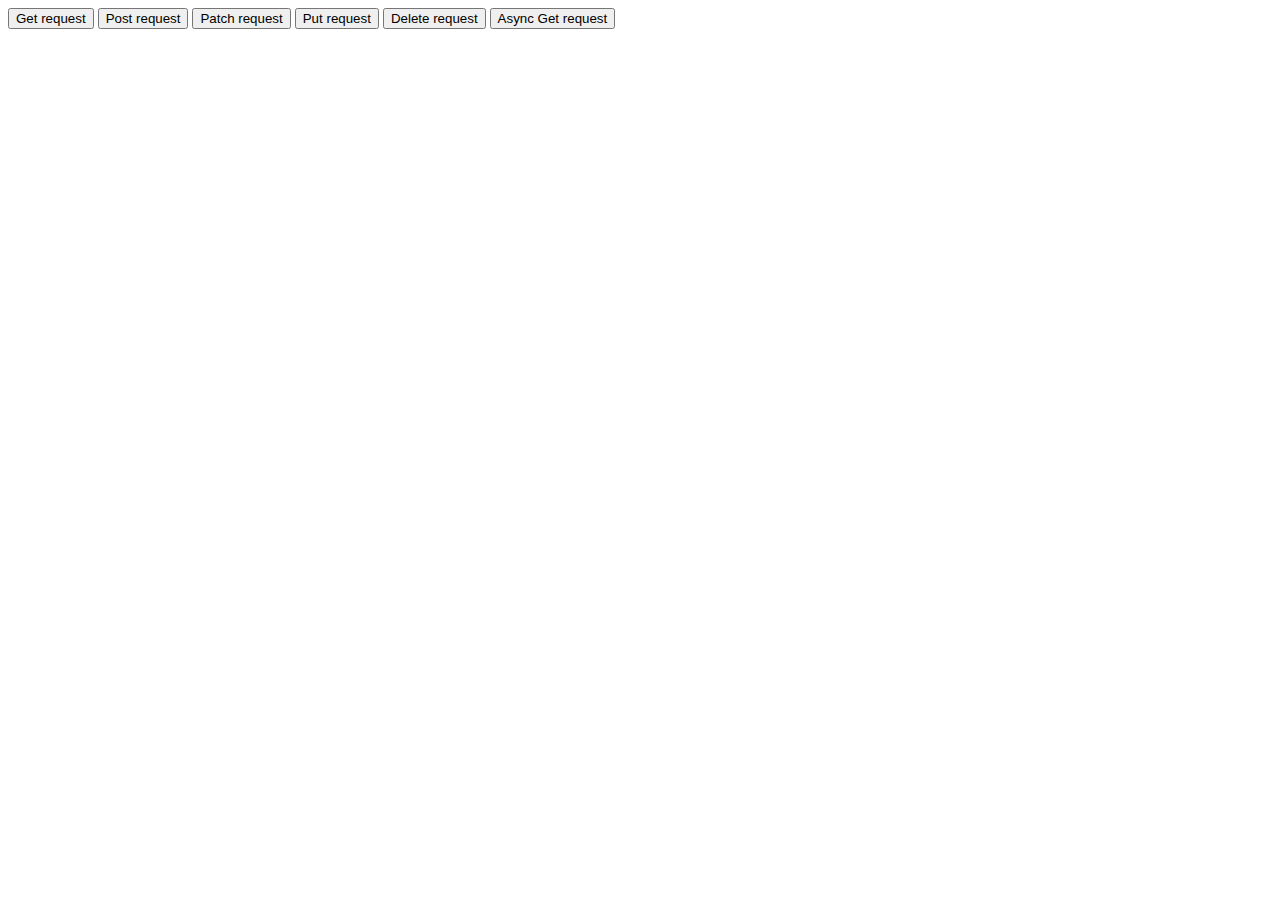
<file: Api/index.html>
<!DOCTYPE html>
<html lang="en">
<head>
    <meta charset="UTF-8">
    <meta name="viewport" content="width=device-width, initial-scale=1.0">
    <title>Api</title>
</head>
<body>
    
    <button onclick="GethandleApICalling()">
        Get request
    </button>
    <button onclick="Postcall()">
        Post request
    </button>
    <button onclick="Patchcall()">
        Patch request
    </button>
    <button onclick="Putcall()">
        Put request
    </button>
    <button onclick="Deletecall()">
        Delete request
    </button>
    <button onclick="AsyncGetcall()">
        Async Get request
    </button>
    <script src ="./apicalling.js"></script>
    <script src ="./asyncalling.js"></script>
</body>
</html>
</file>
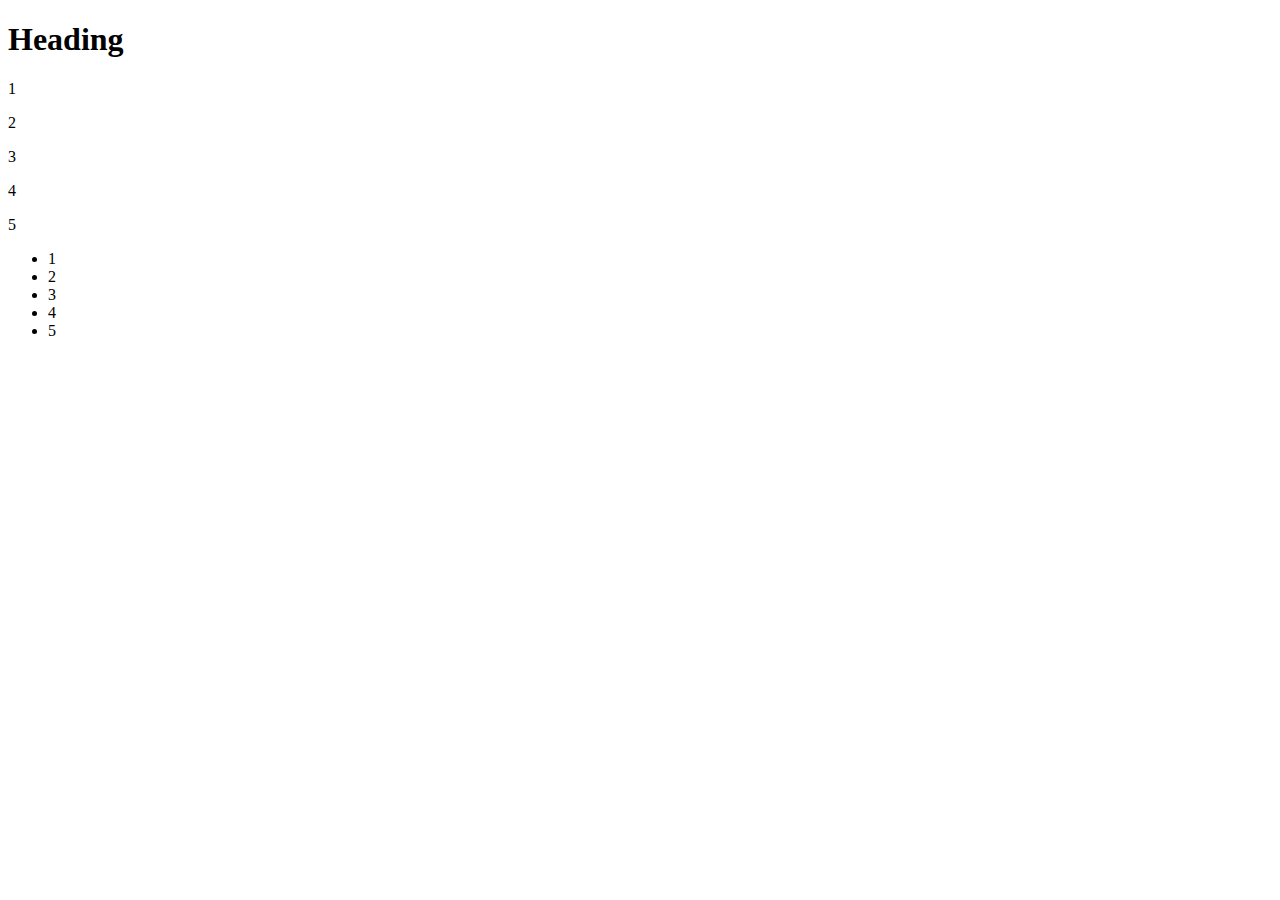
<file: javascript/index.html>
<!DOCTYPE html>
<html lang="en">
<head>
    <meta charset="UTF-8">
    <meta name="viewport" content="width=device-width, initial-scale=1.0">
    <title>Hello world</title>
</head>
<body>

    <h1 id = "top">Heading</h1>
    <p class="our-class">1</p>
    <p name="rithik">2</p>
    <p>3</p>
    <p class="our-class">4</p>
    <p>5</p>
    <a id="span-1">
        <span>

        </span>

        <span>

        </span>
    </a>

    <ul>
        <li>1</li>
        <li>2</li>
        <li>3</li>
        <li>4</li>
        <li>5</li>
    </ul>

    <script
        src="javascript_basic.js">
    </script>

    <!-- </script>
    <script src="./script.js"> -->

     
    </script>
</body>
</html>
</file>
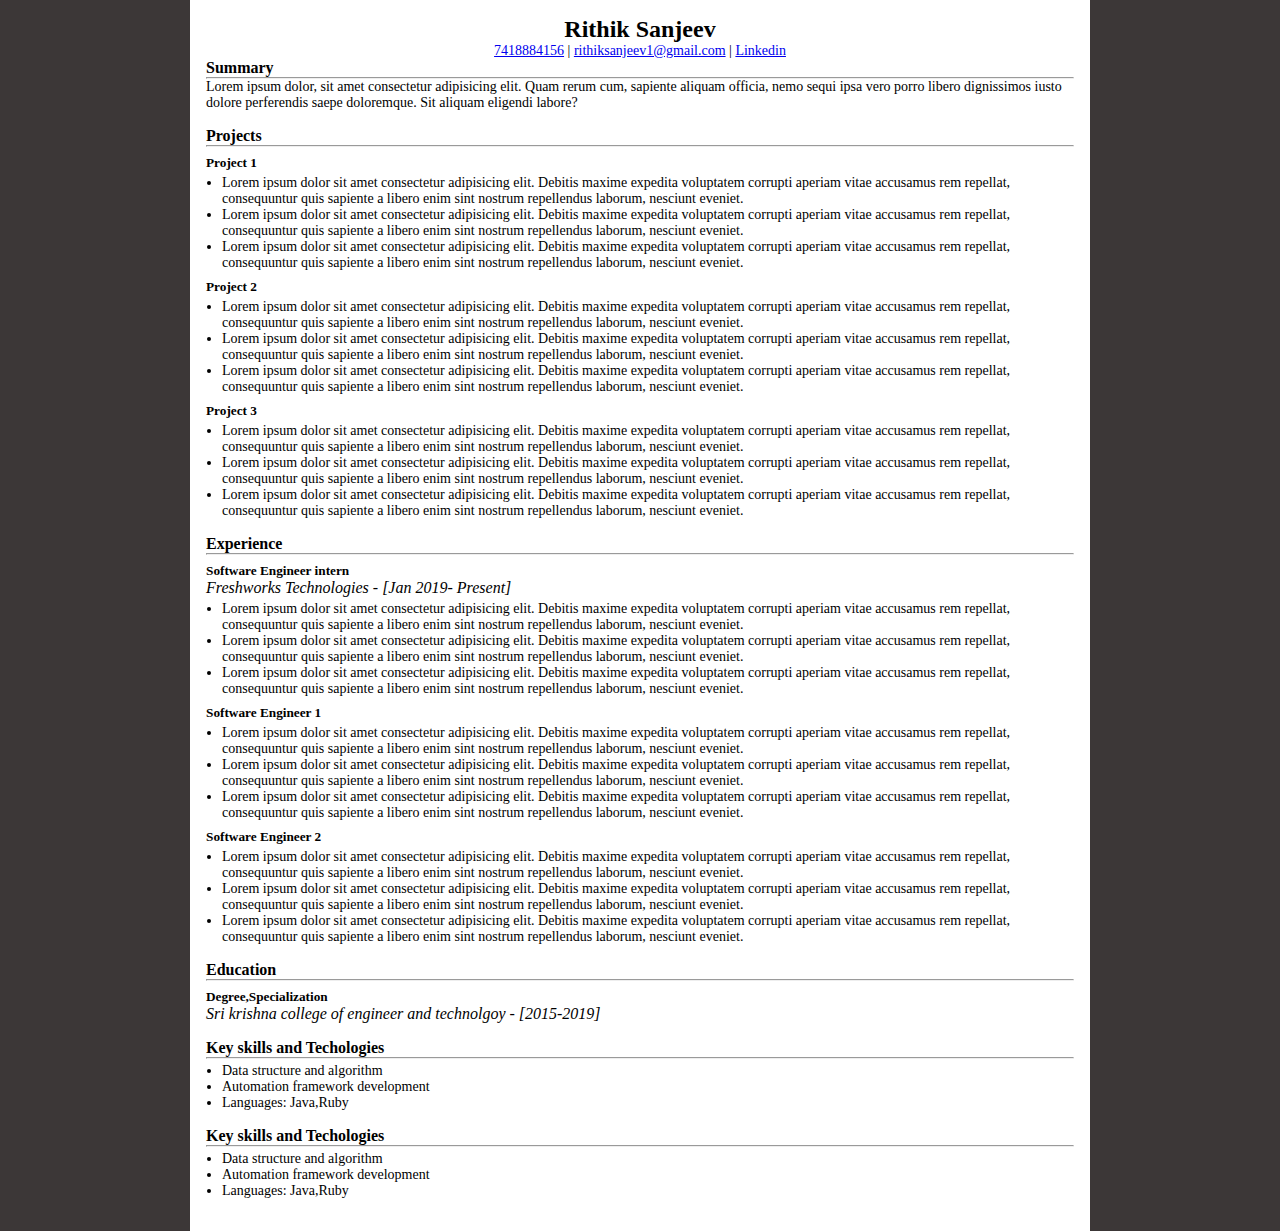
<file: html projects/resume_plain.html>
<!DOCTYPE html>
<html lang="en">
<head>
    <meta charset="UTF-8">
    <meta name="viewport" content="width=device-width, initial-scale=1.0">
    <title>Rithik Sanjeev | Resume</title>
    <link rel="shortcut icon" href="https://avatars.githubusercontent.com/u/20303408?v=4" type="image/x-icon">
    <style>
        /* lot of html elements have default marigin padding so when we give * it is allocate the below default margin and padding */
        *{
            margin:0;
            padding:0;
            box-sizing:border-box;
        }
        body{
            background-color: #3c3737;
        }
        main{
            max-width: 900px;
            min-height: 100vh;
            margin:auto;
            padding: 16px;
            background-color: white;
        }
        p,li{
            font-size: 14px;
        }
        ul{
            margin-top: 4px;
            margin-left: 16px;
        }
        /* section have a margin of 16px */
        section{
            margin-bottom: 16px;
        }
        /* for project 1 title */
        h5{
            margin-top:8px;
        }
    </style>
</head>
<body>
    <!-- html5 main is the symentic tag which states this is the main -->
    <main>
       <h2 align="center">Rithik Sanjeev</h2>
       <p align="center">
         <a href="tel:7418884156">7418884156</a> | <a href="mailto:rithiksanjeev1@gmail.com"a>rithiksanjeev1@gmail.com</a>
         | <a href="https://www.linkedin.com/in/rithik-sanjeev/ ">Linkedin</a> 
       </p>

       <section>
         <h4>Summary</h4>
         <!-- horizontal row -->
         <hr> 
         <p>Lorem ipsum dolor, sit amet consectetur adipisicing elit. Quam rerum cum, sapiente aliquam officia, nemo sequi ipsa vero porro libero dignissimos iusto dolore perferendis saepe doloremque. Sit aliquam eligendi labore?</p>
       </section>
 
       <section>
        <h4>Projects</h4>
        <!-- horizontal row -->
        <hr> 
        <h5>Project 1</h5>
        <ul>
            <li>Lorem ipsum dolor sit amet consectetur adipisicing elit. Debitis maxime expedita voluptatem corrupti aperiam vitae accusamus rem repellat, consequuntur quis sapiente a libero enim sint nostrum repellendus laborum, nesciunt eveniet.</li>
            <li>Lorem ipsum dolor sit amet consectetur adipisicing elit. Debitis maxime expedita voluptatem corrupti aperiam vitae accusamus rem repellat, consequuntur quis sapiente a libero enim sint nostrum repellendus laborum, nesciunt eveniet.</li>
            <li>Lorem ipsum dolor sit amet consectetur adipisicing elit. Debitis maxime expedita voluptatem corrupti aperiam vitae accusamus rem repellat, consequuntur quis sapiente a libero enim sint nostrum repellendus laborum, nesciunt eveniet.</li>
        </ul>
        <h5>Project 2</h5>
        <ul>
            <li>Lorem ipsum dolor sit amet consectetur adipisicing elit. Debitis maxime expedita voluptatem corrupti aperiam vitae accusamus rem repellat, consequuntur quis sapiente a libero enim sint nostrum repellendus laborum, nesciunt eveniet.</li>
            <li>Lorem ipsum dolor sit amet consectetur adipisicing elit. Debitis maxime expedita voluptatem corrupti aperiam vitae accusamus rem repellat, consequuntur quis sapiente a libero enim sint nostrum repellendus laborum, nesciunt eveniet.</li>
            <li>Lorem ipsum dolor sit amet consectetur adipisicing elit. Debitis maxime expedita voluptatem corrupti aperiam vitae accusamus rem repellat, consequuntur quis sapiente a libero enim sint nostrum repellendus laborum, nesciunt eveniet.</li>
        </ul>
        <h5>Project 3</h5>
        <ul>
            <li>Lorem ipsum dolor sit amet consectetur adipisicing elit. Debitis maxime expedita voluptatem corrupti aperiam vitae accusamus rem repellat, consequuntur quis sapiente a libero enim sint nostrum repellendus laborum, nesciunt eveniet.</li>
            <li>Lorem ipsum dolor sit amet consectetur adipisicing elit. Debitis maxime expedita voluptatem corrupti aperiam vitae accusamus rem repellat, consequuntur quis sapiente a libero enim sint nostrum repellendus laborum, nesciunt eveniet.</li>
            <li>Lorem ipsum dolor sit amet consectetur adipisicing elit. Debitis maxime expedita voluptatem corrupti aperiam vitae accusamus rem repellat, consequuntur quis sapiente a libero enim sint nostrum repellendus laborum, nesciunt eveniet.</li>
        </ul>
      </section>

      <section>
        <h4>Experience</h4>
        <!-- horizontal row -->
        <hr> 
        <h5>Software Engineer intern</h5>
        <i>Freshworks Technologies - [Jan 2019- Present]</i>
        <ul>
            <li>Lorem ipsum dolor sit amet consectetur adipisicing elit. Debitis maxime expedita voluptatem corrupti aperiam vitae accusamus rem repellat, consequuntur quis sapiente a libero enim sint nostrum repellendus laborum, nesciunt eveniet.</li>
            <li>Lorem ipsum dolor sit amet consectetur adipisicing elit. Debitis maxime expedita voluptatem corrupti aperiam vitae accusamus rem repellat, consequuntur quis sapiente a libero enim sint nostrum repellendus laborum, nesciunt eveniet.</li>
            <li>Lorem ipsum dolor sit amet consectetur adipisicing elit. Debitis maxime expedita voluptatem corrupti aperiam vitae accusamus rem repellat, consequuntur quis sapiente a libero enim sint nostrum repellendus laborum, nesciunt eveniet.</li>
        </ul>
        <h5>Software Engineer 1</h5>
        <ul>
            <li>Lorem ipsum dolor sit amet consectetur adipisicing elit. Debitis maxime expedita voluptatem corrupti aperiam vitae accusamus rem repellat, consequuntur quis sapiente a libero enim sint nostrum repellendus laborum, nesciunt eveniet.</li>
            <li>Lorem ipsum dolor sit amet consectetur adipisicing elit. Debitis maxime expedita voluptatem corrupti aperiam vitae accusamus rem repellat, consequuntur quis sapiente a libero enim sint nostrum repellendus laborum, nesciunt eveniet.</li>
            <li>Lorem ipsum dolor sit amet consectetur adipisicing elit. Debitis maxime expedita voluptatem corrupti aperiam vitae accusamus rem repellat, consequuntur quis sapiente a libero enim sint nostrum repellendus laborum, nesciunt eveniet.</li>
        </ul>
        <h5>Software Engineer 2</h5>
        <ul>
            <li>Lorem ipsum dolor sit amet consectetur adipisicing elit. Debitis maxime expedita voluptatem corrupti aperiam vitae accusamus rem repellat, consequuntur quis sapiente a libero enim sint nostrum repellendus laborum, nesciunt eveniet.</li>
            <li>Lorem ipsum dolor sit amet consectetur adipisicing elit. Debitis maxime expedita voluptatem corrupti aperiam vitae accusamus rem repellat, consequuntur quis sapiente a libero enim sint nostrum repellendus laborum, nesciunt eveniet.</li>
            <li>Lorem ipsum dolor sit amet consectetur adipisicing elit. Debitis maxime expedita voluptatem corrupti aperiam vitae accusamus rem repellat, consequuntur quis sapiente a libero enim sint nostrum repellendus laborum, nesciunt eveniet.</li>
        </ul>
      </section>

      <section>
        <h4>Education</h4>
        <hr>
        <h5>Degree,Specialization</h5>
        <i>Sri krishna college of engineer and technolgoy - [2015-2019]</i>
      </section>

      <section>
        <h4>Key skills and Techologies</h4>
        <hr>
        <ul>
            <li>Data structure and algorithm</li>
            <li>Automation framework development</li>
            <li>Languages: Java,Ruby</li>
        </ul>
      </section>

      <section>
        <h4>Key skills and Techologies</h4>
        <hr>
        <ul>
            <li>Data structure and algorithm</li>
            <li>Automation framework development</li>
            <li>Languages: Java,Ruby</li>
        </ul>
      </section>

    </main>
</body>
</html>
</file>
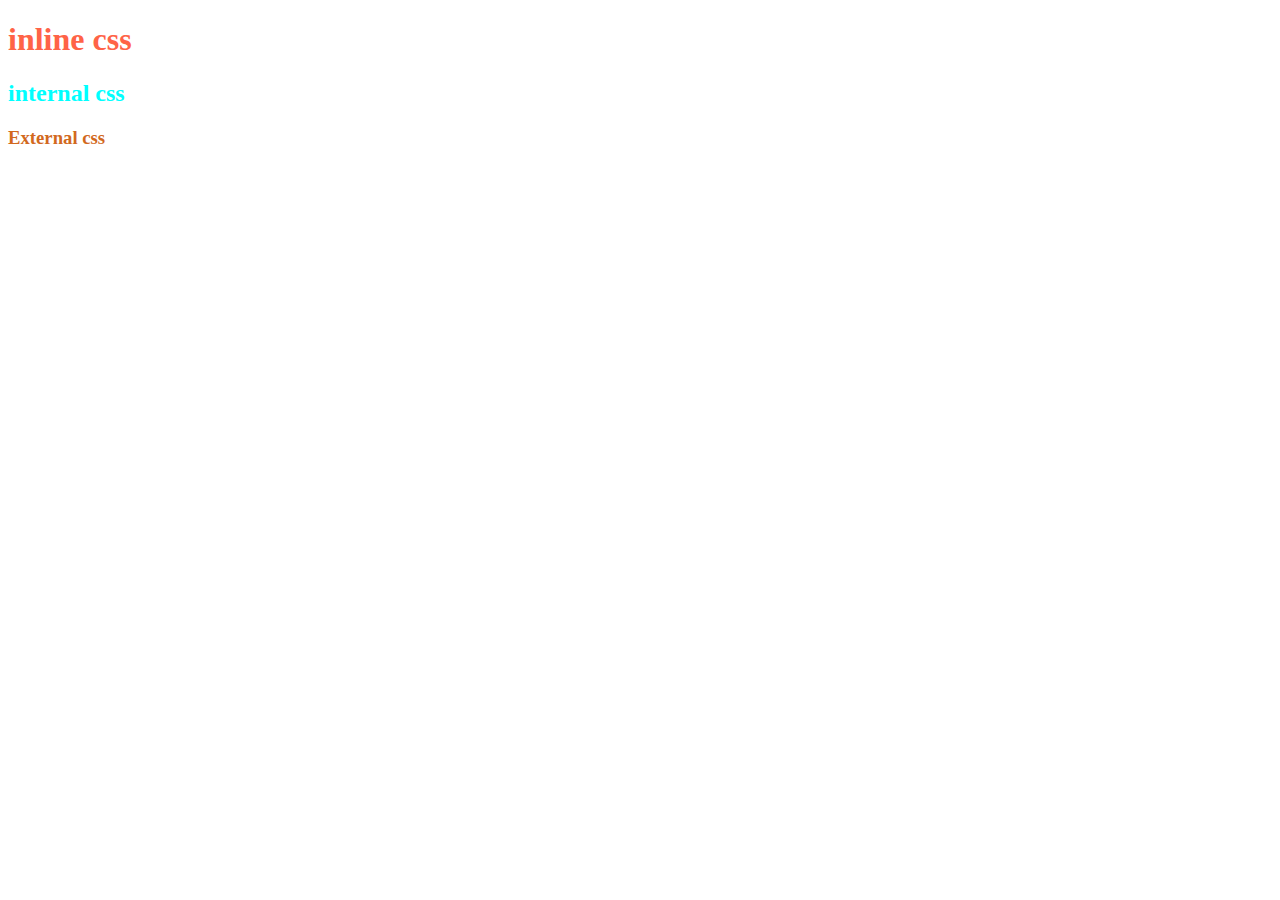
<file: css basics/html_basics/html_css_basics.html>
<!DOCTYPE html>
<html lang="en">
<head>
    <meta charset="UTF-8">
    <meta name="viewport" content="width=device-width, initial-scale=1.0">
    <title>Basics</title>
    <!-- internal css -->
    <style>
        h2
        {
            color: aqua;
        }
    </style>
    <!-- external css with path -->
    <link rel="stylesheet" href="/css basics/external/external_basic.css">
</head>
<body>
    <!-- inline css -->
    <h1 style="color: tomato;">inline css</h1>
    <!-- internal css -->
    <h2>internal css</h2>
    <!-- External css -->
    <h3>External css</h3>
</body>
</html>
</file>
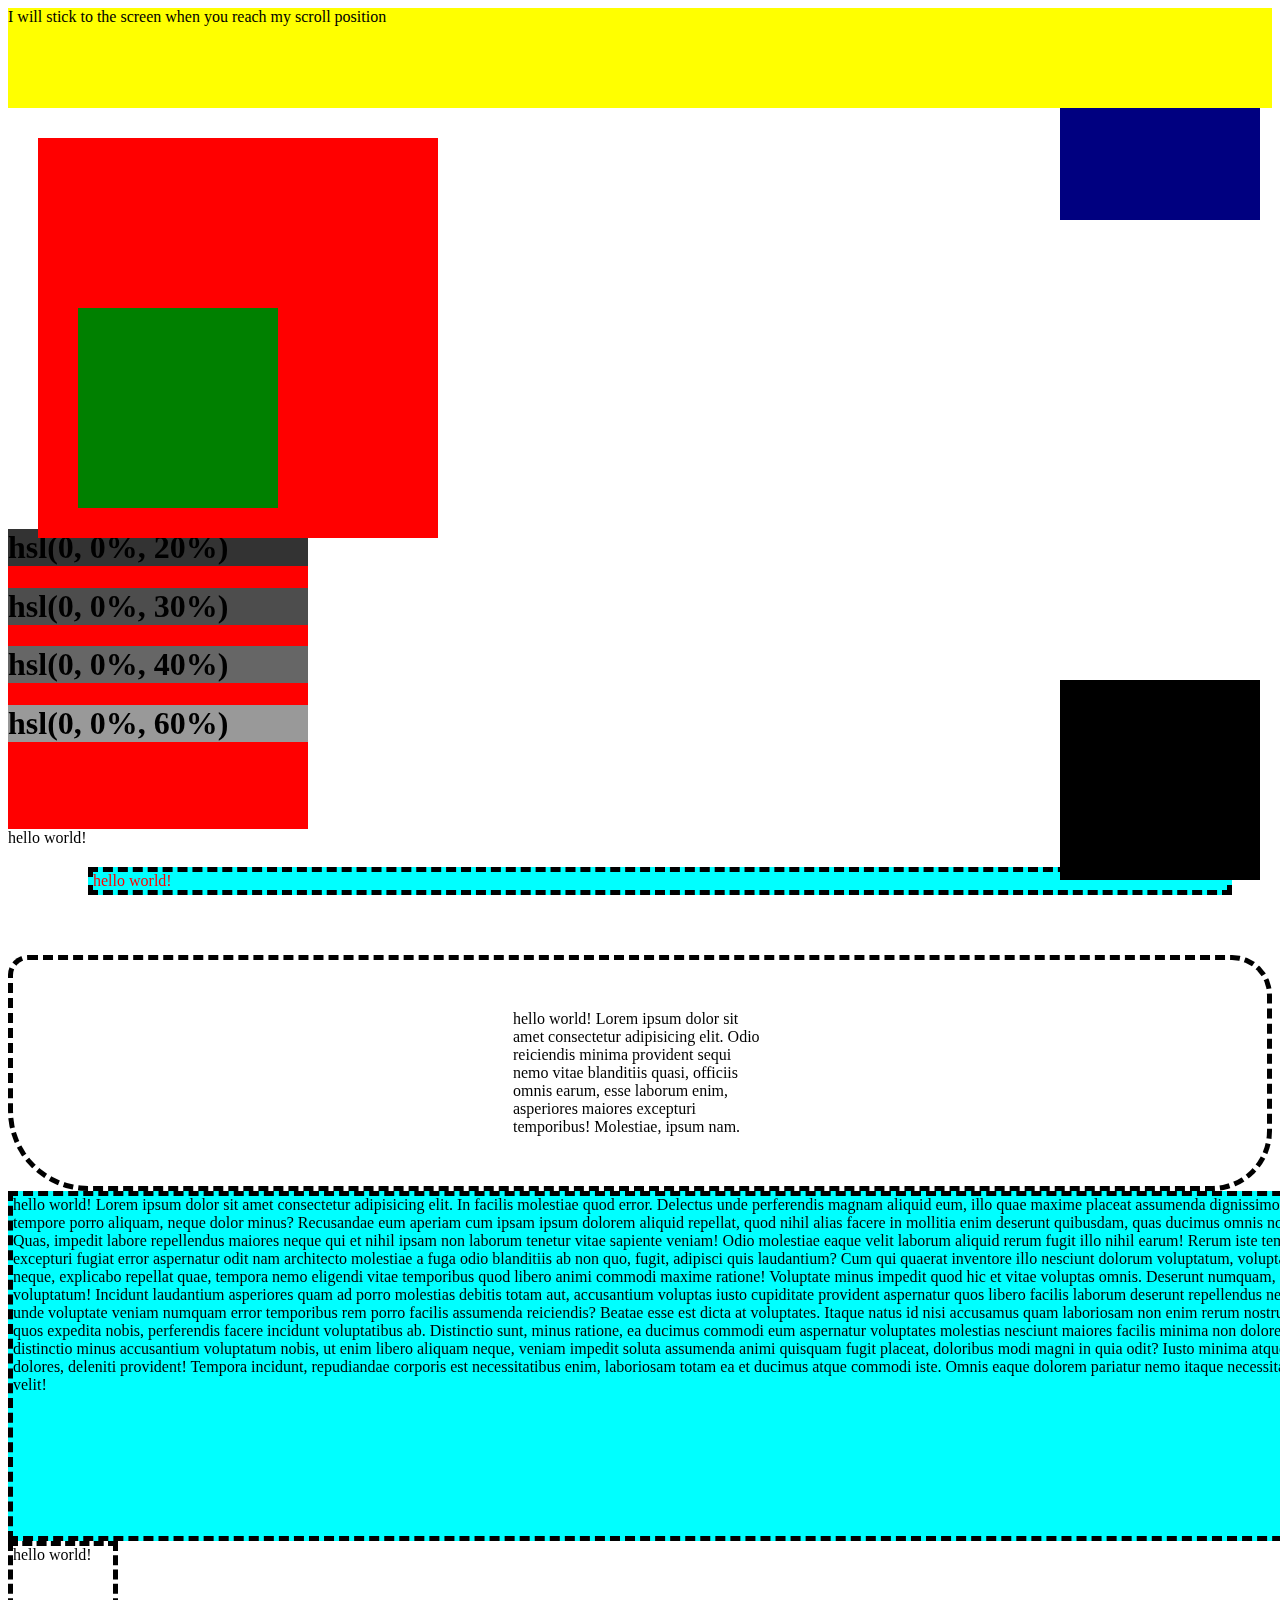
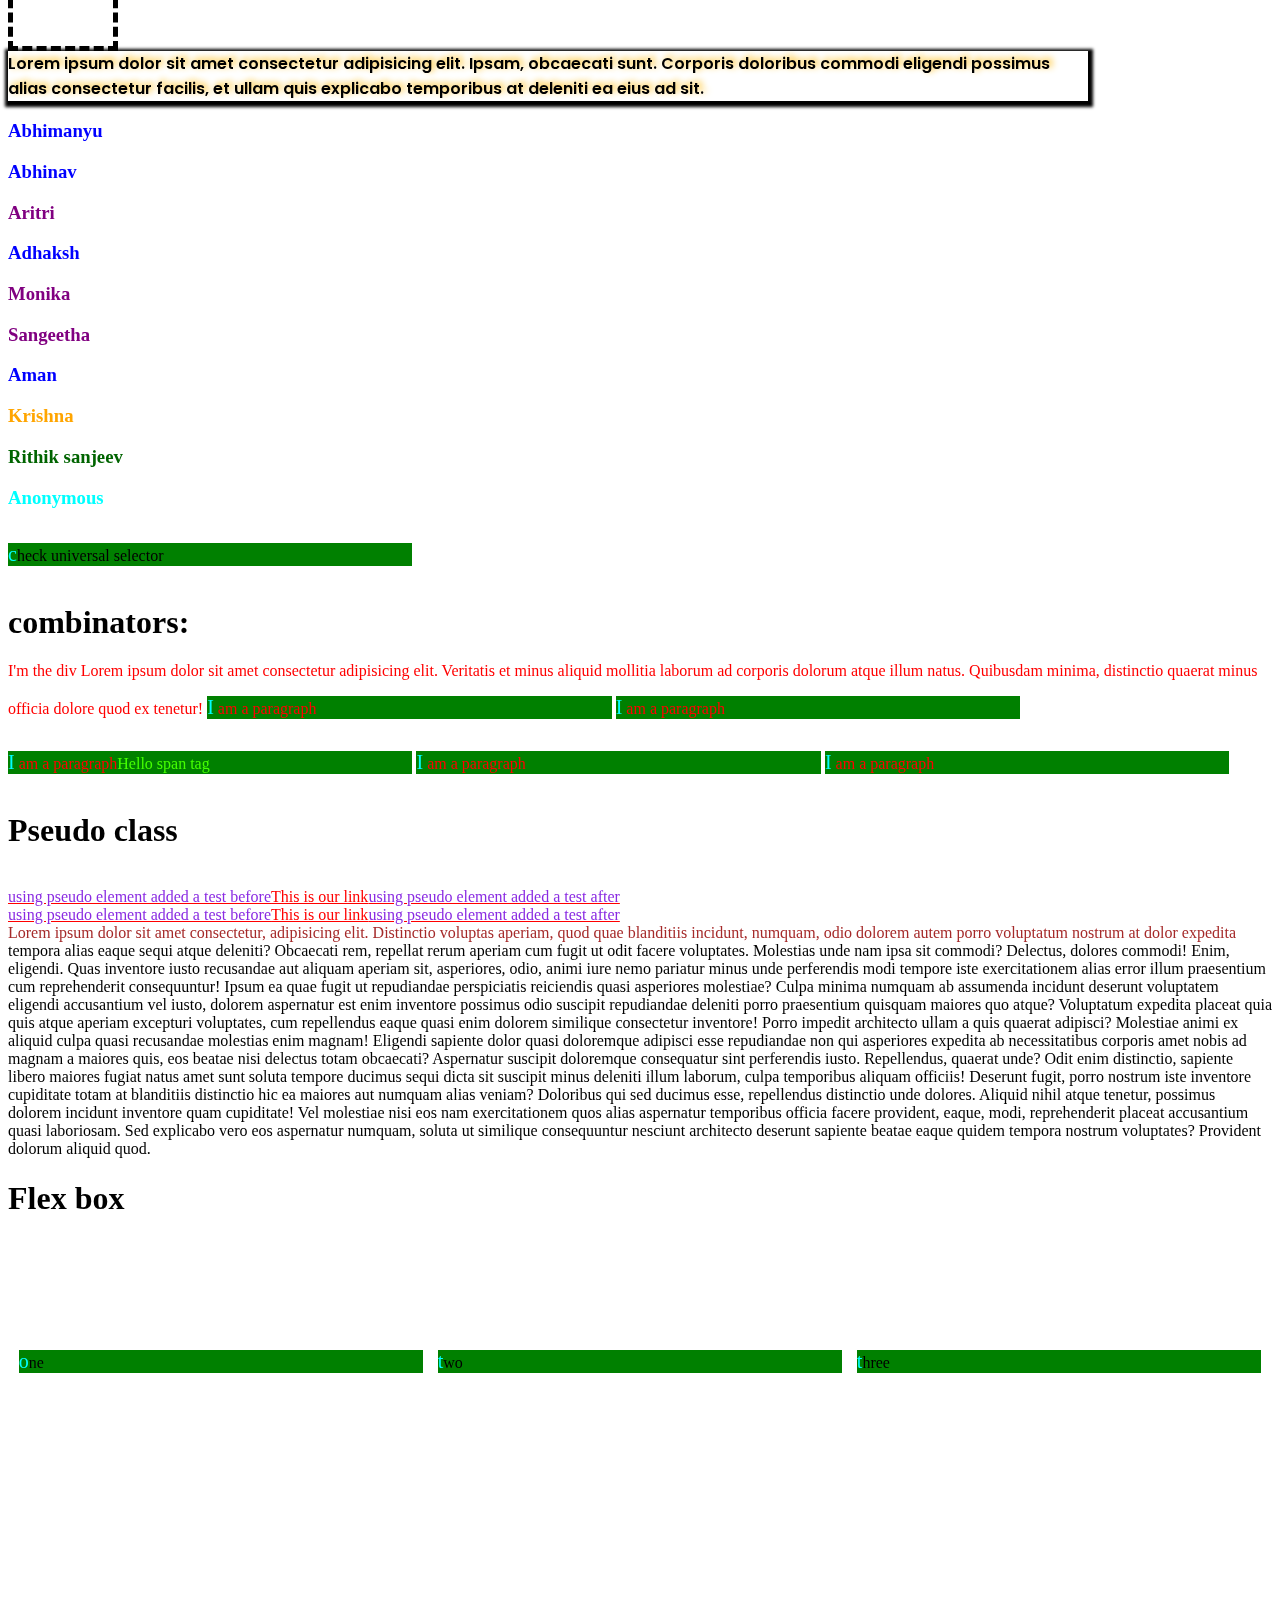
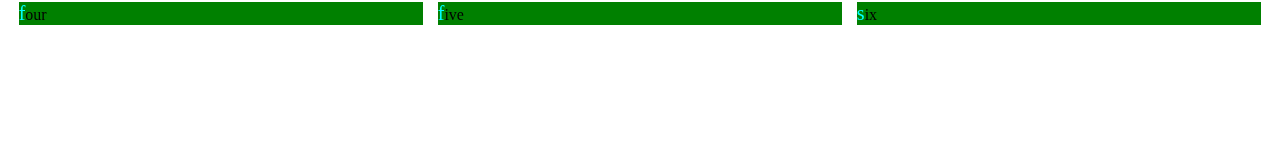
<file: css basics/html_basics/html_selector.html>
<!DOCTYPE html>
<html lang="en">

<head>
    <meta charset="UTF-8">
    <meta name="viewport" content="width=device-width, initial-scale=1.0">
    <title>Selector tags and css</title>
    <link rel="stylesheet" href="/css basics/external/selector.css">
    <link rel="preconnect" href="https://fonts.googleapis.com">
    <link rel="preconnect" href="https://fonts.gstatic.com" crossorigin>
    <link href="https://fonts.googleapis.com/css2?family=Poppins:ital,wght@0,100;0,400;0,600;1,100;1,700;1,900&display=swap" rel="stylesheet">
</head>

<body>
    
    <div class="stic">
        I will stick to the screen when you reach my scroll position
    </div>

    <div class="parent">
        <div class="child">

        </div>
    </div>
    <div class="fix-pos">

    </div>
    <div class="z-ind">

    </div>
    <div class="color">
        <h1 style="background-color:hsl(0, 0%, 20%);">hsl(0, 0%, 20%)</h1>
        <h1 style="background-color:hsl(0, 0%, 30%);">hsl(0, 0%, 30%)</h1>
        <h1 style="background-color:hsl(0, 0%, 40%);">hsl(0, 0%, 40%)</h1>
        <h1 style="background-color:hsl(0, 0%, 60%);">hsl(0, 0%, 60%)</h1>
    </div>
    <div>
        hello world!
    </div>
    <div id="margin-color-background-border">
        hello world!
    </div>
    <div id="padding">
        hello world! Lorem ipsum dolor sit amet consectetur adipisicing elit.
         Odio reiciendis minima provident sequi nemo vitae blanditiis quasi,
          officiis omnis earum, esse laborum enim, asperiores maiores excepturi 
          temporibus! Molestiae, ipsum nam.
    </div>
    <div id="height-width">
        hello world! Lorem ipsum dolor sit amet consectetur adipisicing elit. In facilis molestiae quod error. Delectus unde perferendis magnam aliquid eum, illo quae maxime placeat assumenda dignissimos nostrum alias molestiae tempore porro aliquam, neque dolor minus? Recusandae eum aperiam cum ipsam ipsum dolorem aliquid repellat, quod nihil alias facere in mollitia enim deserunt quibusdam, quas ducimus omnis nobis assumenda distinctio, nam a. Quas, impedit labore repellendus maiores neque qui et nihil ipsam non laborum tenetur vitae sapiente veniam! Odio molestiae eaque velit laborum aliquid rerum fugit illo nihil earum! Rerum iste tempore assumenda commodi excepturi fugiat error aspernatur odit nam architecto molestiae a fuga odio blanditiis ab non quo, fugit, adipisci quis laudantium? Cum qui quaerat inventore illo nesciunt dolorum voluptatum, voluptates accusantium praesentium neque, explicabo repellat quae, tempora nemo eligendi vitae temporibus quod libero animi commodi maxime ratione! Voluptate minus impedit quod hic et vitae voluptas omnis. Deserunt numquam, est ducimus in commodi nemo voluptatum! Incidunt laudantium asperiores quam ad porro molestias debitis totam aut, accusantium voluptas iusto cupiditate provident aspernatur quos libero facilis laborum deserunt repellendus nesciunt ex eos reiciendis. Vel unde voluptate veniam numquam error temporibus rem porro facilis assumenda reiciendis? Beatae esse est dicta at voluptates. Itaque natus id nisi accusamus quam laboriosam non enim rerum nostrum excepturi aliquam perspiciatis quos expedita nobis, perferendis facere incidunt voluptatibus ab. Distinctio sunt, minus ratione, ea ducimus commodi eum aspernatur voluptates molestias nesciunt maiores facilis minima non dolore sint error autem. Recusandae distinctio minus accusantium voluptatum nobis, ut enim libero aliquam neque, veniam impedit soluta assumenda animi quisquam fugit placeat, doloribus modi magni in quia odit? Iusto minima atque reprehenderit nisi neque dolores, deleniti provident! Tempora incidunt, repudiandae corporis est necessitatibus enim, laboriosam totam ea et ducimus atque commodi iste. Omnis eaque dolorem pariatur nemo itaque necessitatibus praesentium totam error velit!
    </div>
    <span id="inline-ele">
        hello world!
    </span>
    <div id="fonts">
        Lorem ipsum dolor sit amet consectetur adipisicing elit. Ipsam, obcaecati sunt. Corporis doloribus commodi eligendi possimus alias consectetur facilis, et ullam quis explicabo temporibus at deleniti ea eius ad sit.
    </div>
    <!-- for tags just mention the tag name with {}  -->
    <!-- for class use .classname in css file with {} -->
    <h3 class="male">Abhimanyu</h3>
    <h3 class="male">Abhinav</h3>
    <h3 class="female">Aritri</h3>
    <h3 class="male">Adhaksh</h3>
    <h3 class="female">Monika</h3>
    <h3 class="female">Sangeetha</h3>
    <h3 class="male">Aman</h3>
    <!-- use #idname in selctor to mention the id with {}-->
    <h3 id="college"> Krishna </h3>
    <!-- between class and id arguments always id takes preference -->
    <h3 class="male" id="mentor">Rithik sanjeev</h3>
    <!-- inline tag always takes preference -->
    <h3 class="male" id="mentor" style="color: aqua;">Anonymous</h3>
    <!-- check universal selector -->
    <p>check universal selector</p>

    <!-- combinators -->
    <section>
        <h1>combinators:</h1>
        <div class = "random">
            I'm the div Lorem ipsum dolor sit amet consectetur adipisicing elit. Veritatis et minus aliquid mollitia laborum ad corporis dolorum atque illum natus. Quibusdam minima, distinctio quaerat minus officia dolore quod ex tenetur!
            <p>I am a paragraph</p>
            <p>I am a paragraph</p>
            <p>I am a paragraph<span>Hello span tag</span></p>
            <p>I am a paragraph</p>
            <p>I am a paragraph</p>
        </div>
    </section>
    <!-- pseudo class and elements -->
    <secion>
        <h1>Pseudo class</h1>
        <br>
        <a href="https://www.sarkariresult.com/2023/ib-acio-exe-nov23/">This is our link</a>
        <br>
        <a href="https://www.sarkariresult.com/#google_vignette">This is our link</a>
        <br>
        <article>
            Lorem ipsum dolor sit amet consectetur, adipisicing elit. Distinctio voluptas aperiam, quod quae blanditiis incidunt, numquam, odio dolorem autem porro voluptatum nostrum at dolor expedita tempora alias eaque sequi atque deleniti? Obcaecati rem, repellat rerum aperiam cum fugit ut odit facere voluptates. Molestias unde nam ipsa sit commodi? Delectus, dolores commodi! Enim, eligendi. Quas inventore iusto recusandae aut aliquam aperiam sit, asperiores, odio, animi iure nemo pariatur minus unde perferendis modi tempore iste exercitationem alias error illum praesentium cum reprehenderit consequuntur! Ipsum ea quae fugit ut repudiandae perspiciatis reiciendis quasi asperiores molestiae? Culpa minima numquam ab assumenda incidunt deserunt voluptatem eligendi accusantium vel iusto, dolorem aspernatur est enim inventore possimus odio suscipit repudiandae deleniti porro praesentium quisquam maiores quo atque? Voluptatum expedita placeat quia quis atque aperiam excepturi voluptates, cum repellendus eaque quasi enim dolorem similique consectetur inventore! Porro impedit architecto ullam a quis quaerat adipisci? Molestiae animi ex aliquid culpa quasi recusandae molestias enim magnam! Eligendi sapiente dolor quasi doloremque adipisci esse repudiandae non qui asperiores expedita ab necessitatibus corporis amet nobis ad magnam a maiores quis, eos beatae nisi delectus totam obcaecati? Aspernatur suscipit doloremque consequatur sint perferendis iusto. Repellendus, quaerat unde? Odit enim distinctio, sapiente libero maiores fugiat natus amet sunt soluta tempore ducimus sequi dicta sit suscipit minus deleniti illum laborum, culpa temporibus aliquam officiis! Deserunt fugit, porro nostrum iste inventore cupiditate totam at blanditiis distinctio hic ea maiores aut numquam alias veniam? Doloribus qui sed ducimus esse, repellendus distinctio unde dolores. Aliquid nihil atque tenetur, possimus dolorem incidunt inventore quam cupiditate! Vel molestiae nisi eos nam exercitationem quos alias aspernatur temporibus officia facere provident, eaque, modi, reprehenderit placeat accusantium quasi laboriosam. Sed explicabo vero eos aspernatur numquam, soluta ut similique consequuntur nesciunt architecto deserunt sapiente beatae eaque quidem tempora nostrum voluptates? Provident dolorum aliquid quod.
        </article>
    </secion>
    <section>
        <h1>Flex box</h1>
        <div class="flex-prop">
            <p>one</p>
            <p>two</p>
            <p>three</p>
            <p>four</p>
            <p>five</p>
            <p>six</p>
        </div>
    </section>
    
</body>

</html>
</file>
<file: css basics/external/external_basic.css>
h3
{
    color: chocolate;
}
</file>
<file: css basics/external/selector.css>
/* Selectors */

/* tag */
h3 {
    color: tomato;
}

/* class */
.male {
    color: blue;
}
.female {
    color: purple;
}

/* Id */
#mentor {
    color: darkgreen;
}

/* Id */
#college
{
    color: orange
}

/* universal selector */

/* *
{
    color: brown;
} */

#margin-color-background-border{

    /* text */
    color: red;
    /* background */
    background: aqua;

    /* border */
    /* border-width: 5px;
    border-style: dotted;
    border-color: brown; */
    /* width style color */
    border: 5px dashed black;

    /* --> margin spacing between two elements--> */
    /* Spacing outside elements */

    /* margin-top: 150px ;
    margin-bottom: 150px ;
    margin-left: 150px;
    margin-right: 150px; */

    /* margin shorthand */
    /* topbottom leftright */

    /* margin: 150px 100px; /*pairs / */

    /* all four sides */
    /* margin: 150px; */

    /* top right bottom left */
    /* circular way in box model */
    margin: 20px 40px 60px 80px;
}

/* spcing between current element and border */
#padding{
    border: 5px dashed black;
    /* for all four sides */
    /* padding: 50px; */
    padding-top: 50px; 
    padding-bottom: 50px;
    padding-left: 500px;
    padding-right: 500px; 
    /*topleft topright bottomright bottomleft border coreners */
    border-radius: 20px 40px 60px 80px;
}

/*  */
#height-width{
    border: 5px dashed black;
    background-color: aqua;
    /*overall height of the box*/
    height: 100px;  
    padding-bottom: 20px;

    /* will have content within the box itself */
    /* overflow: auto; */
    
    /* width */
    width: 1480px;
    padding-right: 40px;

    /* min-height should be atleate 320px but can contain text within it */
    min-height: 320px;

    /* can not exceed 320px */
    /* max-height: 320px; */
}
#inline-ele
{
    border: 5px dashed black;
    height: 100px;
    width: 100px;
    /*height and width only works with display inline-block for span tag */
    display: inline-block;
}
/* fonts */

#fonts
{
    /* https://coolors.co/palettes/trending */
    /* https://www.w3schools.com/css/css_font.asp */
    /* serif- default */
    /* order of failure of latest fonts */
    /* https://fonts.google.com/specimen/Poppins */
    font-family: 'Poppins', sans-serif;
    width: 1080px;
    overflow: auto;
    /* bolding lighter to thick */
    font-weight: 600;
    /* shadow effect for the element */
    /* https://getcssscan.com/css-box-shadow-examples */
    /* 1px-xaxis 2px-yaxis 3px-blur pixel 4px-spread */
    box-shadow: 1px 2px 3px 4px black;
    /* text shadow */
    /* xaxis yaxis blur colour */
    text-shadow: 3px -2px 7px #ffb703;
}

/* colors basics */
/* for color pallets */
/* https://colorhunt.co/ */
/* https://coolors.co/palettes/trending */
.color
{
    
    width: 300px;
    height: 300px;
    /* named colours */
    background-color: red;
     /* decimal */
    /* 
      0 1 2 3 4 5 6 9 8 9
      10 11 12 13 14......
      .......
      ...... 255
      total colors: 266 * 266 * 266
     */
    background-color: rgb(255, 255, 0);
     /* hexa decimal */
     /* 
        0 1 2 3 4 5 6 9 8 9 a b c d e f
        10 11 12 13 14 15 16 17 18 19 1a 1b 1c 1d 1e 1f
        .....
        .....
        .....
        f0 f1 f2 f3 f4 f5 f6 f7 f8 f9 fa fb fc fd fe ff
      */
    background-color: #ff0000;
    /* hxl hue saturation light */
    /* https://www.w3schools.com/html/html_colors_hsl.asp */
    background-color: hsl(0, 0, 20%);
    
}

/* positioning relative */
/* default position is static */
.parent
{
    width: 400px;
    height: 400px;
    background-color: red;
     /* whenever we want to move the element we use relative position */
    position: relative;
    left: 30px;
    top: 30px;
}
/* positioning absolute will be based on parent position*/
.child
{
    width: 200px;
    height: 200px;
    background-color: green;
    /* whenever we want to move the element within the parent*/
    position: absolute;
    left: 40px;
    bottom: 30px;
}
/* fixed padding */
.fix-pos
{
    width: 200px;
    height: 200px;
    background-color: black;
    position: fixed;
    bottom: 20px;
    right: 20px;
    
}
/* z-index */
/* minus values puts behind other elements */
/* plus value puts front */
.z-ind
{
    width: 200px;
    height: 200px;
    background-color: navy;
    position: fixed;
    top: 20px;
    right: 20px;
    /* minus values puts behind other elements */
    /* plus value puts front */
    z-index: -10000;
}
/* positioning sticky will stick to the page itself even on scroll*/
.stic
{
    position: sticky;
    top: 0;
    background-color: yellow;
    height: 100px;
}

/* combinators */

.random
{
    color: #ff0000;
}
/* random class then is there any child for random and if span is there */
/* moving from top to bottom */
/* there should be spaces */
/* most commonly used */
/* decendent selectors */
.random p span{
    color: rgb(68, 255, 0);
}

/* pseudo class */
/* https://www.w3schools.com/css/css_pseudo_classes.asp */
/* this consist of one colons and defines the state only*/
a:link
{
    color: #ff0000;
}
a:active
{
    color: green;
}
a:visited{
    color: orange;
}
a:hover
{
    color: black;
    transition: 0.4s;
    font-size: 20px;
    padding: 4px;
    border-bottom: 1px solid black;
}

/* pseudo element */
/* this consist of two colons it defines the element*/
a::before {
    content: "using pseudo element added a test before";
    color: blueviolet;
}
a::after
{
    content: "using pseudo element added a test after";
    color: blueviolet;
}

p::first-letter
{
    font-size: 20px;
    color: aqua; 
}
article::first-line
{
    color: brown;
}

/* variables in css */
/* having inside root is kind of global declartion of variable */
:root
{
    --primay-color: #FF9800;
    --secondary-color: #FF98FF;
    --third-color: #FFFF00;
}

::selection
{
    color: var(--secondary-color)
}
/* flex box */
/* much more flexible to display elements */
p {
    min-width: 200px;
    background: green;
    display: inline-block;
}
.flex-prop
{
    display: flex;
    /* axes gets swtiched */
    /* flex-direction: column; */
    flex-wrap: wrap;
    height: 500px;
    gap: 4px;
    /* justify content is horizontal axes */
    justify-content: space-evenly;
    /*  align-items works in vertical axes */
    align-items: center;
    
}

/* media screen */
/* when ever width in more than 600 px */
@media screen and (min-width:600px){
    p{
        width: 48%;
    }
}

@media screen and (min-width:900px){
    p{
        width: 32%;
    }
}

@media screen and (min-width:1200){
    p{
        width: 24%;
    }
}
</file>
